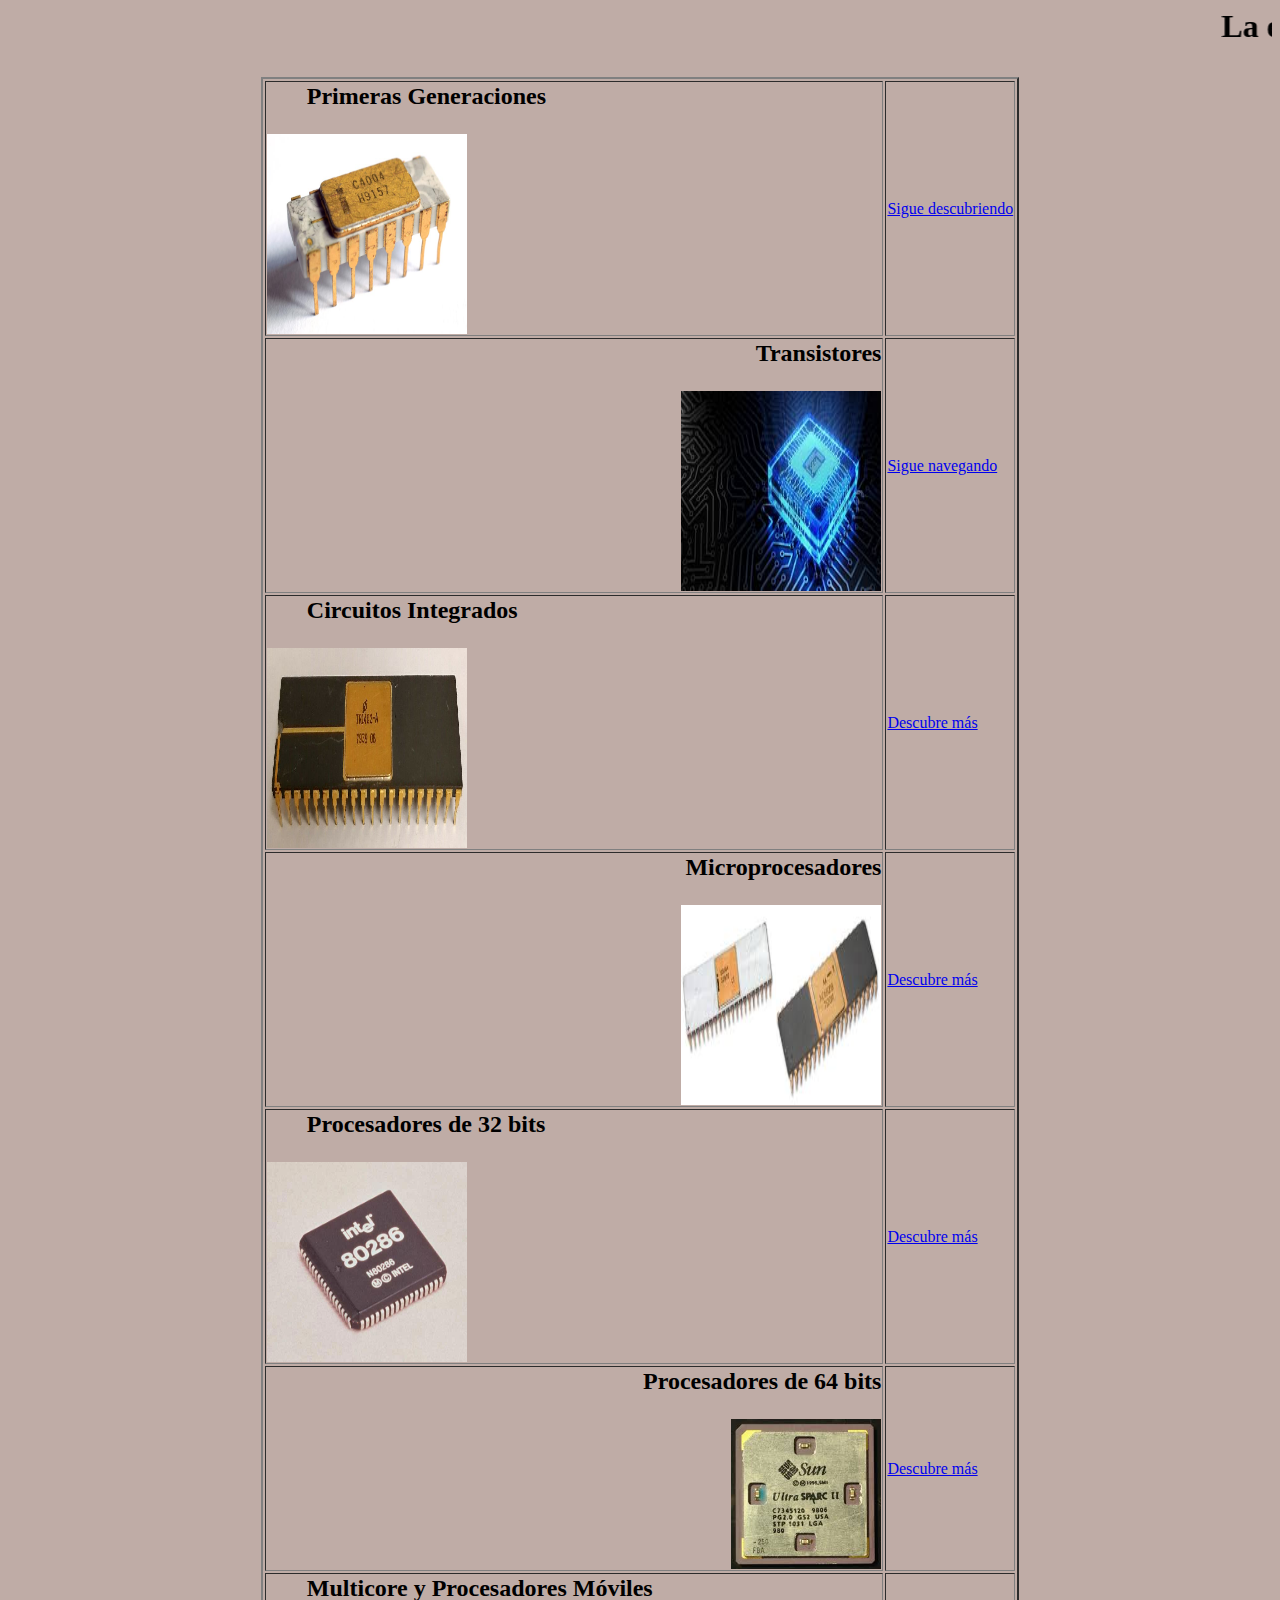
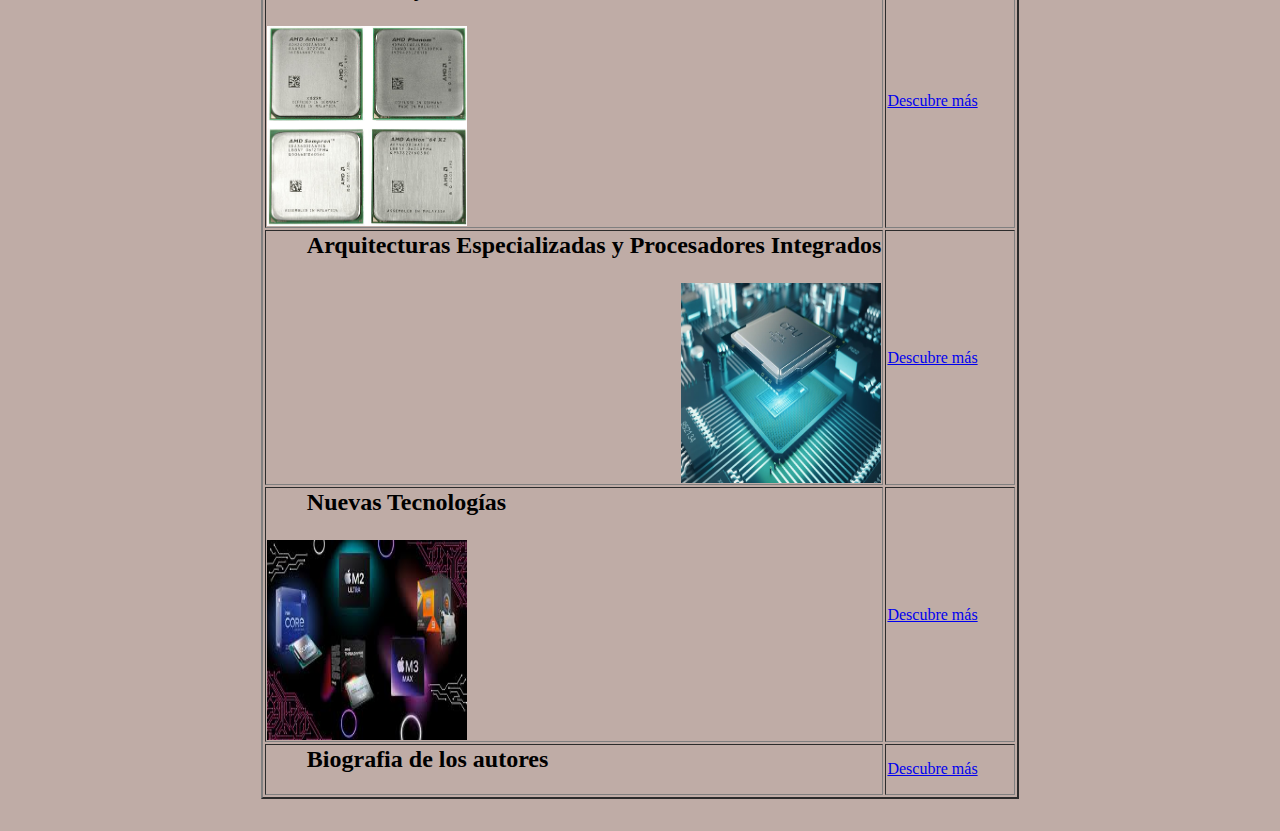
<file: index.html>
<html>
<head>
<body>
<body bgcolor="BFACA6">

<p> <h1> <p align="center"><marquee> La evolucion de los procesadores</h1></marquee></p>
 <p align="center"> <table border="2"> </p>


<tr> 
<td>
<ol> <h2> <p align="left">Primeras Generaciones</h2> </ol>
<p align="left">
<img src="24.jpg" alt="Image" height="200" width="200"></td>
<td><a href="1 (1).html">Sigue descubriendo</a></p></td>
</tr>



<tr> 
<td>

<ol> <h2> <p align="right">Transistores </h2> </ol>
<p align="right">
<img src="25.jpg" alt="Image" height="200" width="200"></td>
<td><a href="2 (1).html">Sigue navegando</a> </p></td>
</tr>



<tr> 
<td>

<ol> <h2> <p align="left">Circuitos Integrados</h2> </ol>
<p align="left">
<img src="26.jpg" alt="Image" height="200" width="200"></p></td>
<td><a href="3.html">Descubre más</a></td>
</tr>



<tr> 
<td>

<ol> <h2> <p align="right"> Microprocesadores</h2> </ol>
<p align="right">
<img src="27.jpg" alt="Image" height="200" width="200"></td>
<td><a href="4.html">Descubre más</a></p></td>
</tr>


<tr> 
<td>

<ol> <h2> <p align="left">Procesadores de 32 bits</h2> </ol>
<p align="left">
<img src="28.jpg" alt="Image" height="200" width="200"></p></td>

<td><a href="5.html">Descubre más</a></td>
</tr>




<tr> 
<td>

<ol> <h2> <p align="right">Procesadores de 64 bits </h2> </ol>
<p align="right">
<img src="29.jpg" alt="Image" height="150" width="150"></td>

<td>
<a href="6.html">Descubre más</a></p></td>

</tr>



<tr> 
<td>

<ol> <h2> <p align="left">Multicore y Procesadores Móviles</h2> </ol>
<p align="left">
<img src="30.jpg" alt="Image" height="200" width="200"></p></td>

<td>
<a href="7.html">Descubre más</a></td>

</tr>



<tr> 
<td>

<ol> <h2> <p align="right">Arquitecturas Especializadas y Procesadores Integrados</h2> </ol>
<p align="right">
<img src="31.jpg" alt="Image" height="200" width="200"></td>

<td>
<a href="8.html">Descubre más</a></p></td>


</tr>


<tr> 
<td>

<ol> <h2> <p align="left">Nuevas Tecnologías</h2> </ol>
<p align="left">
<img src="32.jpg" alt="Image" height="200" width="200"></p></td>

<td>
<a href="9.html">Descubre más</a></td>

</tr>



<tr> 
<td>

<ol> <h2> <p align="left">Biografia de los autores</h2> </ol>
<td>
<a href="Biografia.html">Descubre más</a> </p></td>
</tr>

</table>
</file>
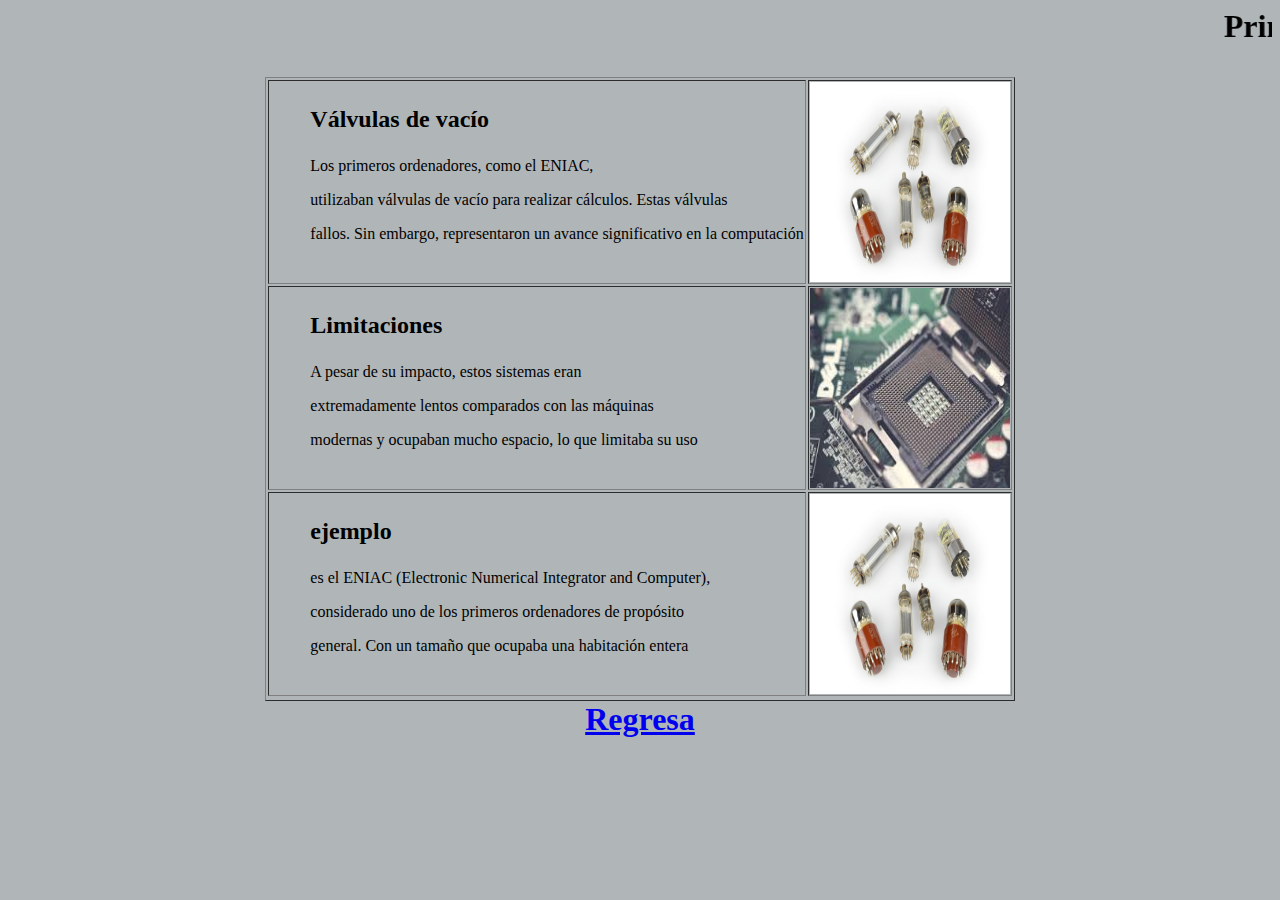
<file: 1 (1).html>
<html>
<head>
<body>
<body bgcolor="#B0B6B8">
<h1><marquee>Primeras Generaciones (1940-1950)</h1></marquee>
  <p align="center"> <table border="1"> </p>
        
              <tr> 
            <td><h2><ol>Válvulas de vacío</ol></h2>
            <ol>Los primeros ordenadores, como el ENIAC, </ol>
		<ol>utilizaban válvulas de vacío para realizar cálculos. Estas válvulas </ol>
		<ol>fallos. Sin embargo, representaron un avance significativo en la computación</ol></td>
		<td><img src="01.jpg" width="200" height="200">
 	</tr>

<tr> 
            <td><h2><ol>Limitaciones</ol></h2>
            <ol>A pesar de su impacto, estos sistemas eran </ol>
		<ol>extremadamente lentos comparados con las máquinas </ol>
		<ol>modernas y ocupaban mucho espacio, lo que limitaba su uso </ol></td>
		<td><img src="02.jpg" width="200" height="200">
 	</tr>



<tr> 
            <td><h2><ol>ejemplo</ol></h2>
            <ol>es el ENIAC (Electronic Numerical Integrator and Computer), </ol>
		<ol>considerado uno de los primeros ordenadores de propósito </ol>
		<ol>general. Con un tamaño que ocupaba una habitación entera </ol></td>
		<td><img src="03.jpg" width="200" height="200">
 	</tr>

 	<tr> 
            




 	 	 </table>

<a href="index.html">Regresa</a>
</file>
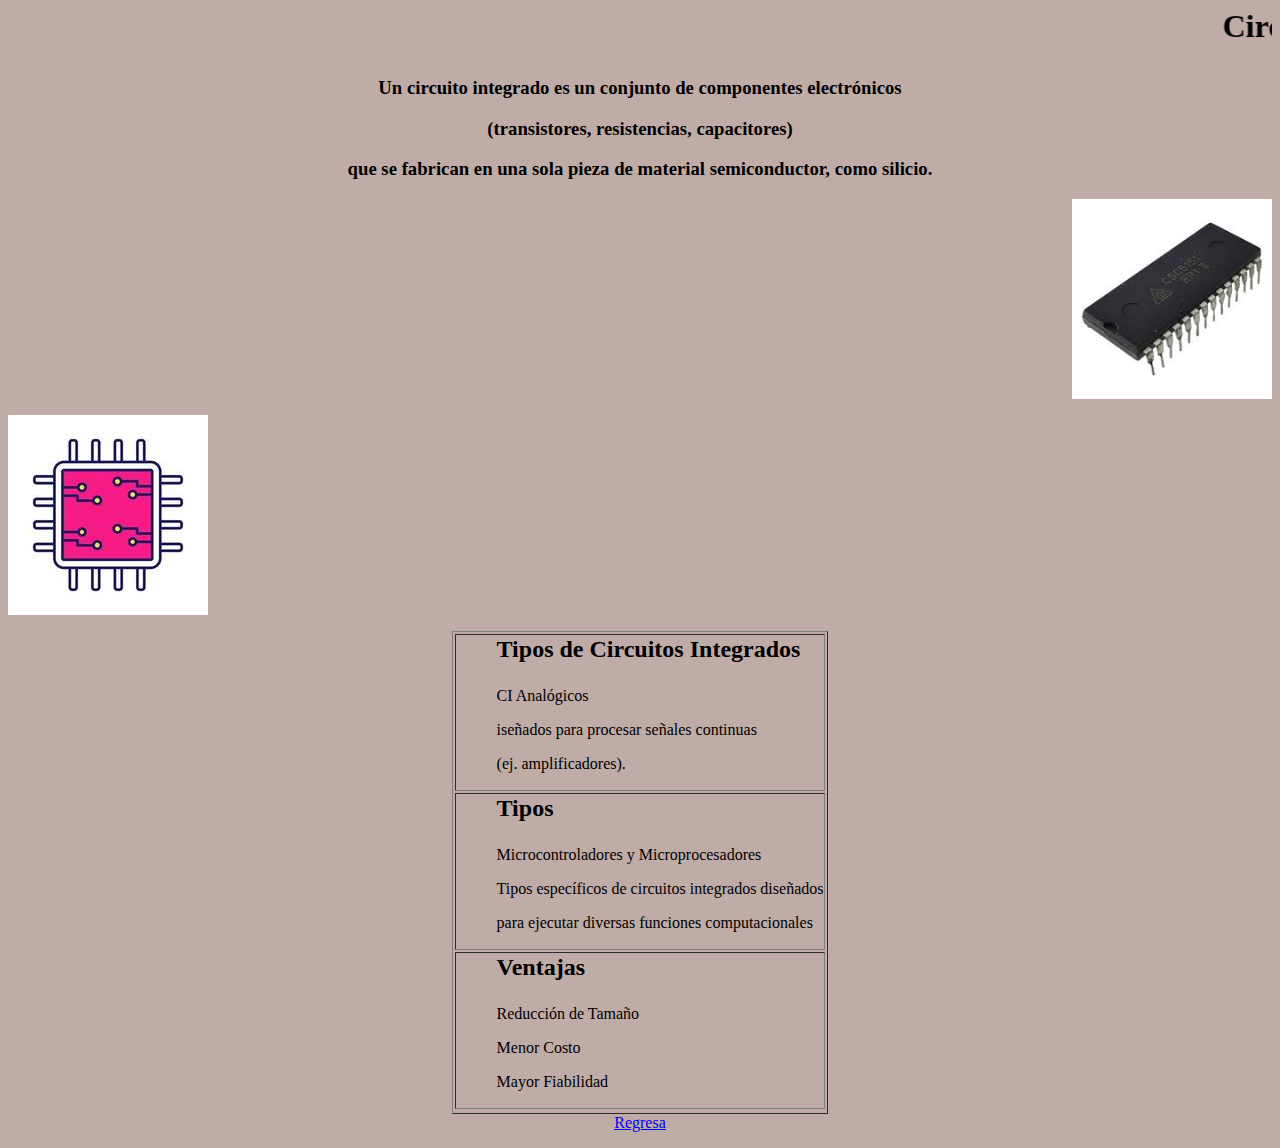
<file: 3.html>
<html>
<head>
<body>

<body bgcolor="BFACA6">


<h1><marquee>Circuitos Integrados</h1></marquee>
<p> <h3> <p align="center">Un circuito integrado es un conjunto de componentes electrónicos </h3> </p>
<p> <h3> <p align="center">(transistores, resistencias, capacitores)</h3> </p>
<p> <h3> <p align="center">que se fabrican en una sola pieza de material semiconductor, como silicio. </h3> </p>
<p align="right">



<img src="06.jpg" width="200" height="200">



<p align="left">

<img src="07.jpg" width="200" height="200">

<p align="center"> <table border="1"> </p>
        
              <tr> 
            <td><h2><ol>Tipos de Circuitos Integrados</ol></h2>
            <ol>CI Analógicos</ol>
		<ol>iseñados para procesar señales continuas </ol>
		<ol> (ej. amplificadores).</ol></td>
		 	</tr>

<tr> 
            <td><h2><ol>Tipos</ol></h2>
            <ol>Microcontroladores y Microprocesadores</ol>
		<ol>Tipos específicos de circuitos integrados diseñados </ol>
		<ol>para ejecutar diversas funciones computacionales</ol></td>
		
 	</tr>



<tr> 
            <td><h2><ol>Ventajas</ol></h2>
            <ol>Reducción de Tamaño </ol>
		<ol>Menor Costo</ol>
		<ol>Mayor Fiabilidad</ol></td>
		 	</tr>

 	<tr> 
            




 	 	 </table>



<a href="index.html">Regresa</a>
</file>
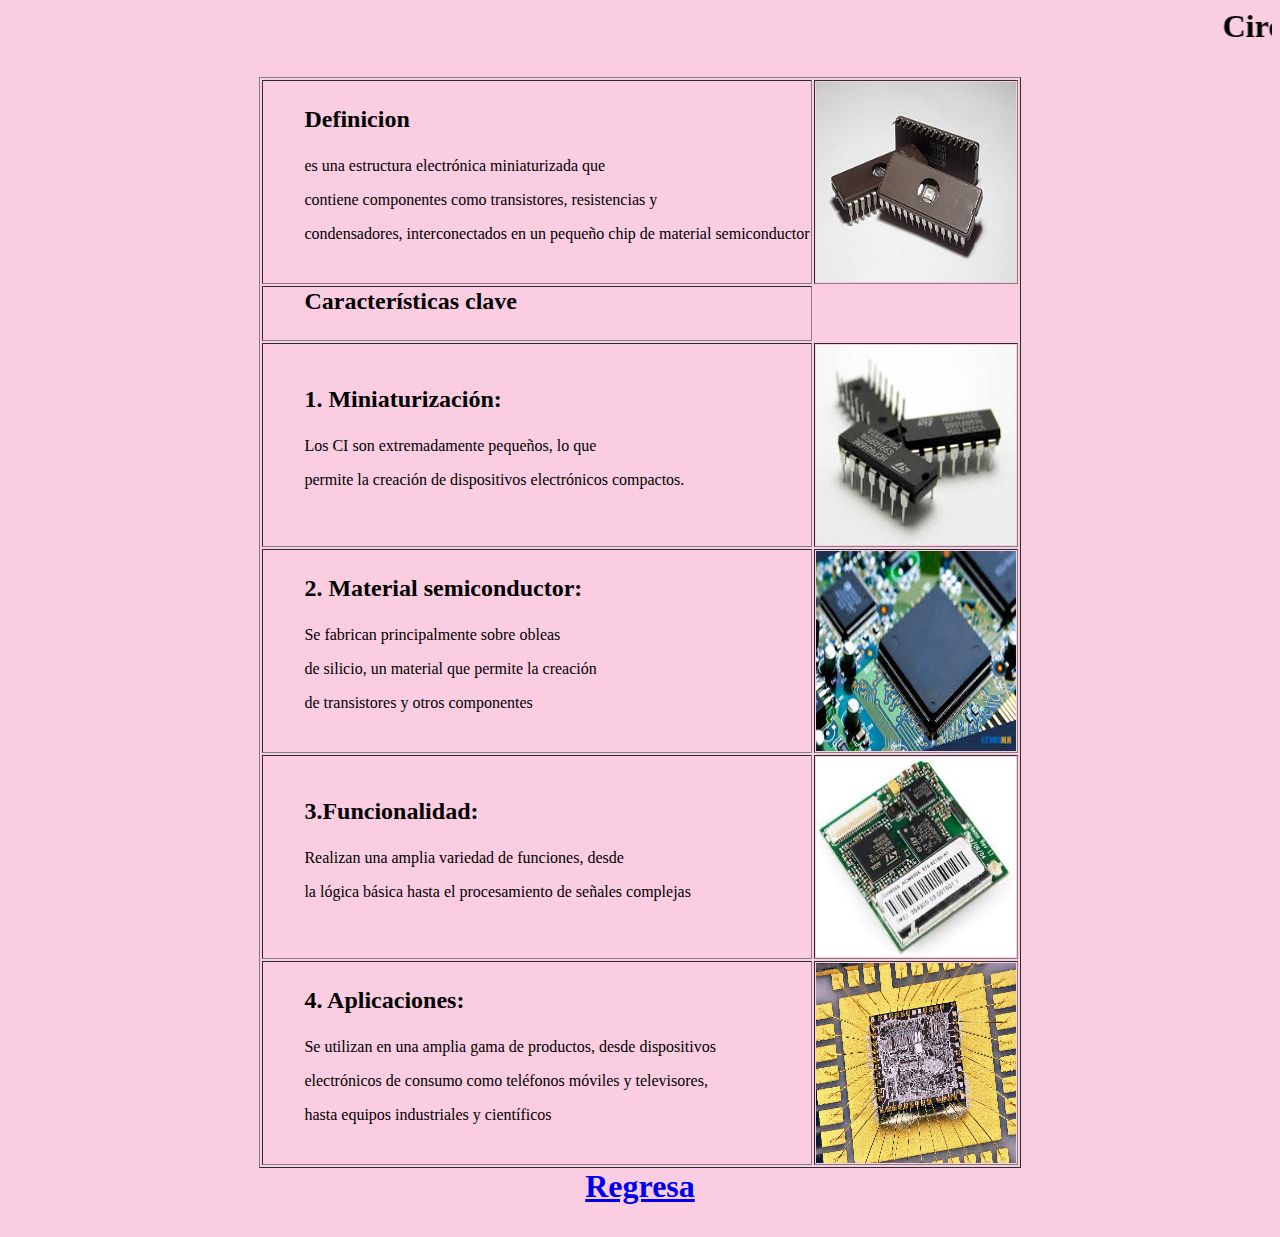
<file: 4.html>
<html>
<head>
<body>
<body bgcolor="#facde1">
<h1><marquee>Circuitos integrados </h1></marquee>
  <p align="center"> <table border="1"> </p>
        
        <tr> 
		<td><h2><ol>Definicion</ol></h2>
            <ol> es una estructura electrónica miniaturizada que</ol>
		<ol>contiene componentes como transistores, resistencias y</ol>
		<ol>condensadores, interconectados en un pequeño chip de material semiconductor</ol></td>
		<td><img src="055.jpg" width="200" height="200">
		 	</tr>


        <tr> 
            <td><h2><ol>Características clave</ol></h2>
            
 	</tr>

<tr> 
            <td><h2><ol>1. Miniaturización:</ol></h2>
            <ol>Los CI son extremadamente pequeños, lo que </ol>
		<ol>permite la creación de dispositivos electrónicos compactos. </ol></td>
		<td><img src="077.jpg" width="200" height="200">
 	</tr>



<tr> 
            <td><h2><ol>2. Material semiconductor:</ol></h2>
            <ol>Se fabrican principalmente sobre obleas </ol>
		<ol>de silicio, un material que permite la creación </ol>
		<ol>de transistores y otros componentes</ol></td>
		<td><img src="066.jpg" width="200" height="200">
 	</tr>

 <tr> 
            <td><h2><ol>3.Funcionalidad:</ol></h2>
            <ol>Realizan una amplia variedad de funciones, desde</ol>
		<ol>la lógica básica hasta el procesamiento de señales complejas</ol></td>
		<td><img src="09.jpg" width="200" height="200">
 </tr>

<tr> 
            <td><h2><ol>4. Aplicaciones:</ol></h2>
            <ol>Se utilizan en una amplia gama de productos, desde dispositivos</ol>
		<ol>electrónicos de consumo como teléfonos móviles y televisores,</ol>
		<ol>hasta equipos industriales y científicos</ol></td>
		<td><img src="10.jpg" width="200" height="200">
 	</tr>

            




 	 	 </table>
<a href="index.html">Regresa</a>
</file>
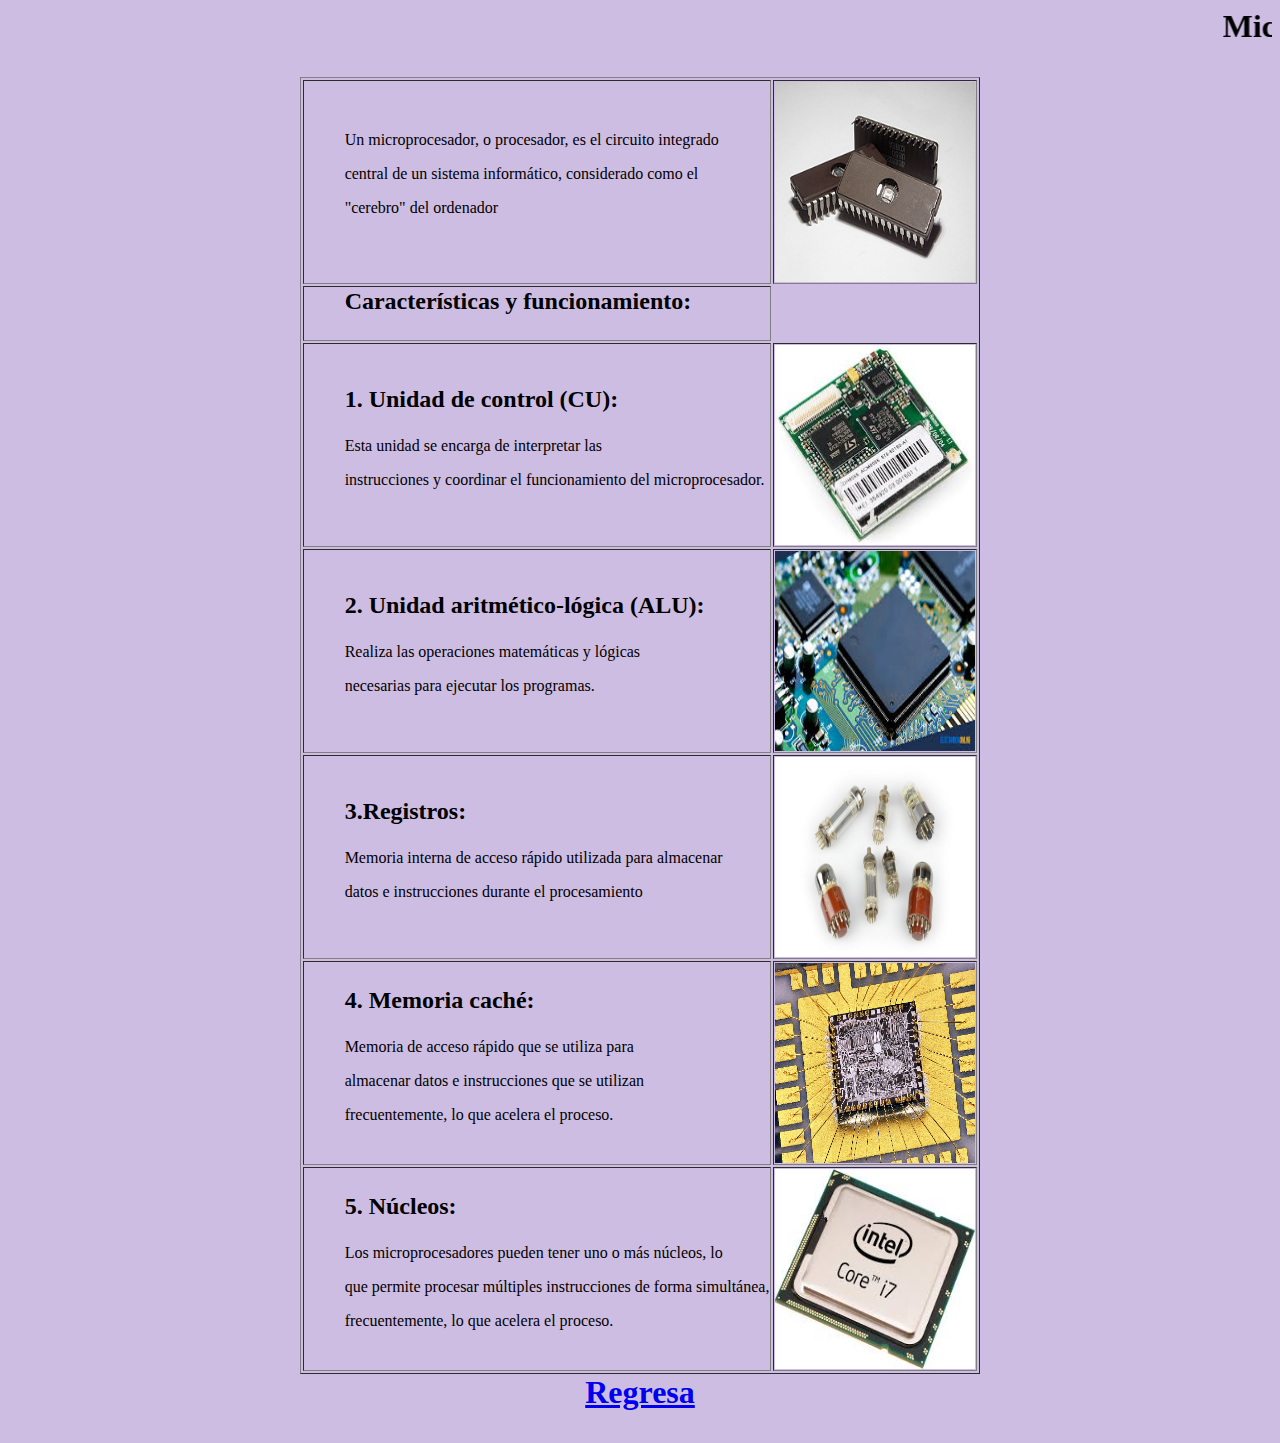
<file: 5.html>
<html>
<head>
<body>
<body bgcolor="#cebde2">
<h1><marquee>Microprocesadores </h1></marquee>
  <p align="center"> <table border="1"> </p>
        
        <tr> 
		<td><h2><ol></ol></h2>
            <ol> Un microprocesador, o procesador, es el circuito integrado</ol>
		<ol>central de un sistema informático, considerado como el</ol>
		<ol>"cerebro" del ordenador</ol></td>
		<td><img src="11.jpg" width="200" height="200">
		 	</tr>


        <tr> 
            <td><h2><ol>Características y funcionamiento:</ol></h2>
            
 	</tr>

<tr> 
            <td><h2><ol>1. Unidad de control (CU):</ol></h2>
            <ol>Esta unidad se encarga de interpretar las </ol>
		<ol> instrucciones y coordinar el funcionamiento del microprocesador. </ol></td>
		<td><img src="09.jpg" width="200" height="200">
 	</tr>



<tr> 
            <td><h2><ol>2. Unidad aritmético-lógica (ALU):</ol></h2>
            <ol>Realiza las operaciones matemáticas y lógicas</ol>
		<ol>necesarias para ejecutar los programas. </ol></td>
		<td><img src="12.jpg" width="200" height="200">
 	</tr>

 <tr> 
            <td><h2><ol>3.Registros:</ol></h2>
            <ol>Memoria interna de acceso rápido utilizada para almacenar</ol>
		<ol> datos e instrucciones durante el procesamiento</ol></td>
		<td><img src="01.jpg" width="200" height="200">
 </tr>

<tr> 
            <td><h2><ol>4. Memoria caché:</ol></h2>
            <ol>Memoria de acceso rápido que se utiliza para</ol>
		<ol>almacenar datos e instrucciones que se utilizan</ol>
		<ol>frecuentemente, lo que acelera el proceso. </ol></td>
		<td><img src="10.jpg" width="200" height="200">
 	</tr>
<tr> 
            <td><h2><ol>5. Núcleos:</ol></h2>
            <ol>Los microprocesadores pueden tener uno o más núcleos, lo</ol>
		<ol>que permite procesar múltiples instrucciones de forma simultánea,</ol>
		<ol>frecuentemente, lo que acelera el proceso. </ol></td>
		<td><img src="05.jpg" width="200" height="200">
 	</tr>

           


 	 	 </table>
<a href="index.html">Regresa</a>
</file>
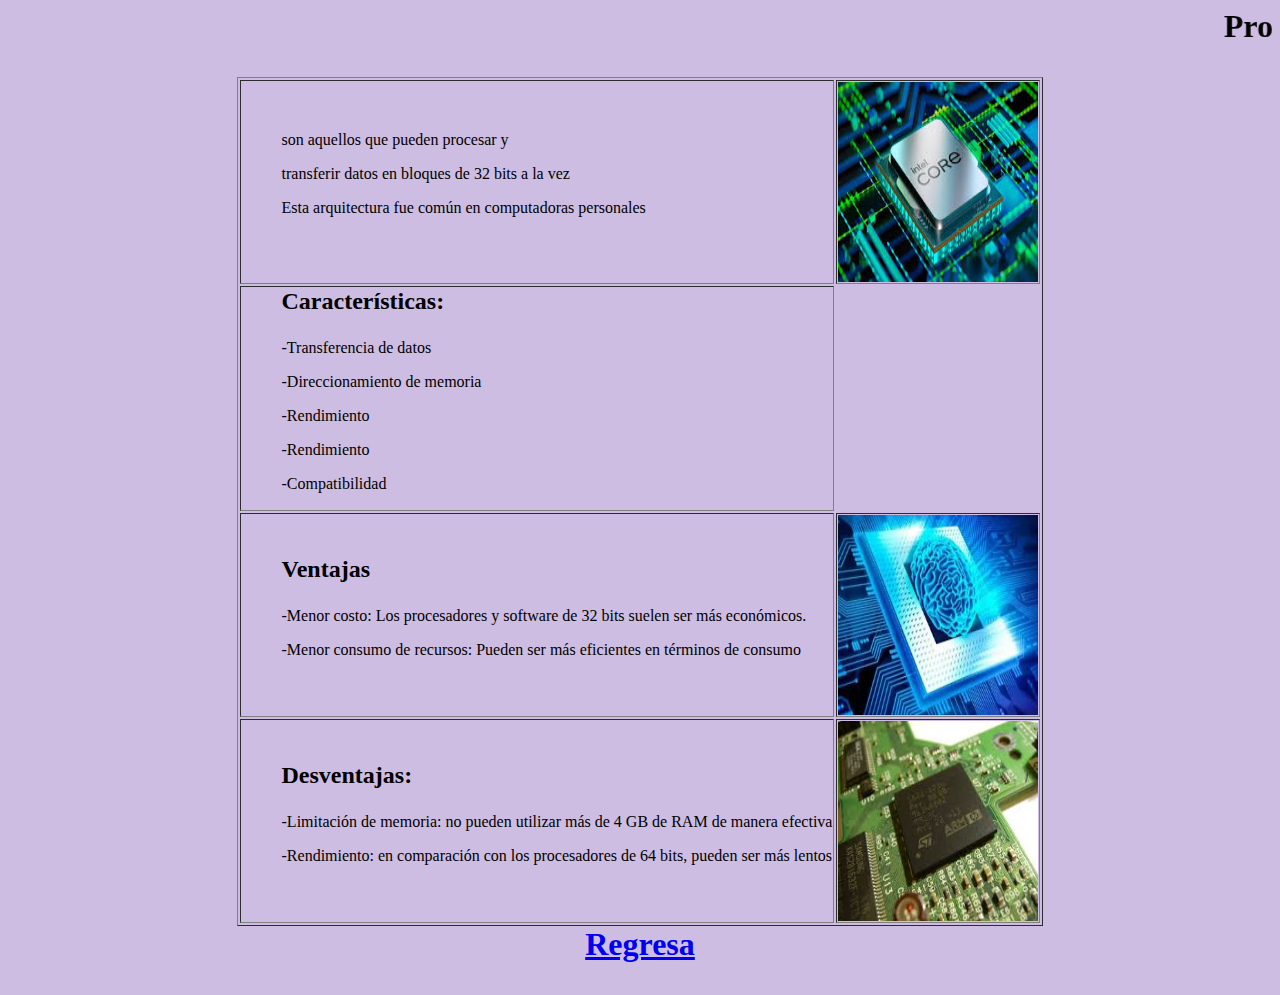
<file: 6.html>
<html>
<head>
<body>
<body bgcolor="#cebde2">
<h1><marquee>Procesadores de 32 bits</h1></marquee>
  <p align="center"> <table border="1"> </p>
        
        <tr> 
		<td><h2><ol></ol></h2>
            <ol>  son aquellos que pueden procesar y </ol>
		<ol>transferir datos en bloques de 32 bits a la vez</ol>
		<ol> Esta arquitectura fue común en computadoras personales</ol></td>
		<td><img src="14.jpg" width="200" height="200">
		 	</tr>


        <tr> 
            <td><h2><ol>Características:</ol></h2>
            <ol>-Transferencia de datos</ol>
     	 	<ol>-Direccionamiento de memoria</ol>
      	<ol>-Rendimiento</ol>
      	<ol>-Rendimiento</ol>
		<ol>-Compatibilidad</ol></td>
            
 	</tr>

<tr> 
            <td><h2><ol>Ventajas</ol></h2>
            <ol>-Menor costo: Los procesadores y software de 32 bits suelen ser más económicos.</ol>
		<ol>-Menor consumo de recursos: Pueden ser más eficientes en términos de consumo</ol></td>
		<td><img src="15.jpg" width="200" height="200">
 	</tr>



<tr> 
            <td><h2><ol>Desventajas:</ol></h2>
            <ol>-Limitación de memoria: no pueden utilizar más de 4 GB de RAM de manera efectiva</ol>
		<ol>-Rendimiento: en comparación con los procesadores de 64 bits, pueden ser más lentos</ol></td>
		<td><img src="16.jpg" width="200" height="200">
 	</tr>



 	 	 </table>
 <a href="menuu.html">Regresa</a>
</file>
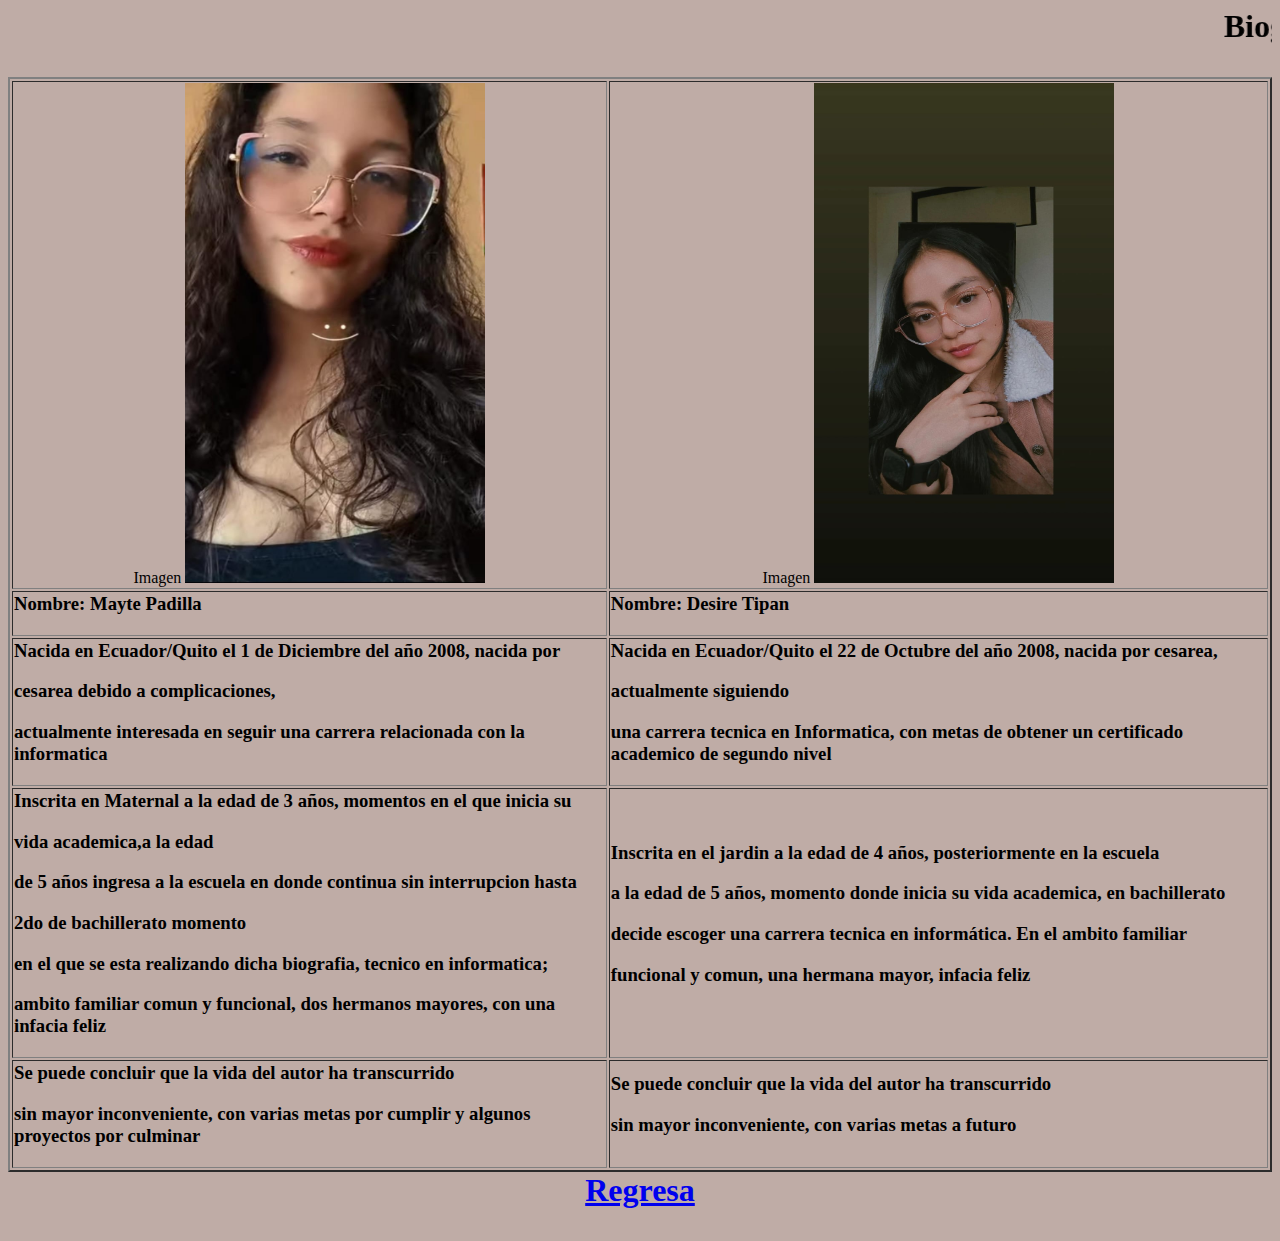
<file: Biografia.html>
<html>
<head>
<body>
<body bgcolor="BFACA6">

<p> <h1> <p align="center"><marquee>Biografia</h1></marquee></p>
<p align="center">

<table border="2">
<tr>
<td><p align="center">
Imagen
<img src="mayte.jpeg" alt="Image" height="500" width="300"></td></p>
<td><p align="center">
Imagen
<img src="desire.jpeg" alt="Image" height="500" width="300"></td> </p>
</td>
</tr>
<tr>
<td><h3>Nombre: Mayte Padilla </h3></td>
<td><h3>Nombre: Desire Tipan</h3></td>
</tr>
<tr>
<td><h3>Nacida en Ecuador/Quito el 1 de Diciembre del año 2008, nacida por</h3> 
<h3>cesarea debido a complicaciones, </h3>
<h3> actualmente interesada en seguir una carrera relacionada con la informatica</h3> </td>

<td><h3>Nacida en Ecuador/Quito el 22 de Octubre del año 2008, nacida por cesarea,</h3> 
<h3>actualmente siguiendo</h3>
<h3> una carrera tecnica en Informatica, con metas de obtener un certificado academico de segundo nivel </h3>
</td>
</tr>


<tr> 
<td><h3>Inscrita en Maternal a la edad de 3 años, momentos en el que inicia su</h3>
 <h3>vida academica,a la edad</h3>
 <h3>de 5 años ingresa a la escuela en donde continua sin interrupcion hasta</h3>
<h3> 2do de bachillerato momento</h3>
<h3> en el que se esta realizando dicha biografia, tecnico en informatica; </h3>
<h3>ambito familiar comun y funcional, dos hermanos mayores, con una infacia feliz</h3> </td>
<td><h3>Inscrita en el jardin a la edad de 4 años, posteriormente en la escuela</h3> 
<h3>a la edad de 5 años, momento donde inicia su vida academica, en bachillerato</h3>
<h3> decide escoger una carrera tecnica en informática. En el ambito familiar</h3>
 <h3>funcional y comun,  una hermana mayor, infacia feliz</h3></td>
</tr>

<tr> 
<td><h3>Se puede concluir que la vida del autor ha transcurrido</h3>
<h3> sin mayor inconveniente, con varias metas por cumplir y algunos proyectos por culminar</h3></td>
<td><h3>Se puede concluir que la vida del autor ha transcurrido</h3>
 <h3>sin mayor inconveniente, con varias metas a futuro</h3></td>

</table>

<a href="index.html">Regresa</a>
</file>
